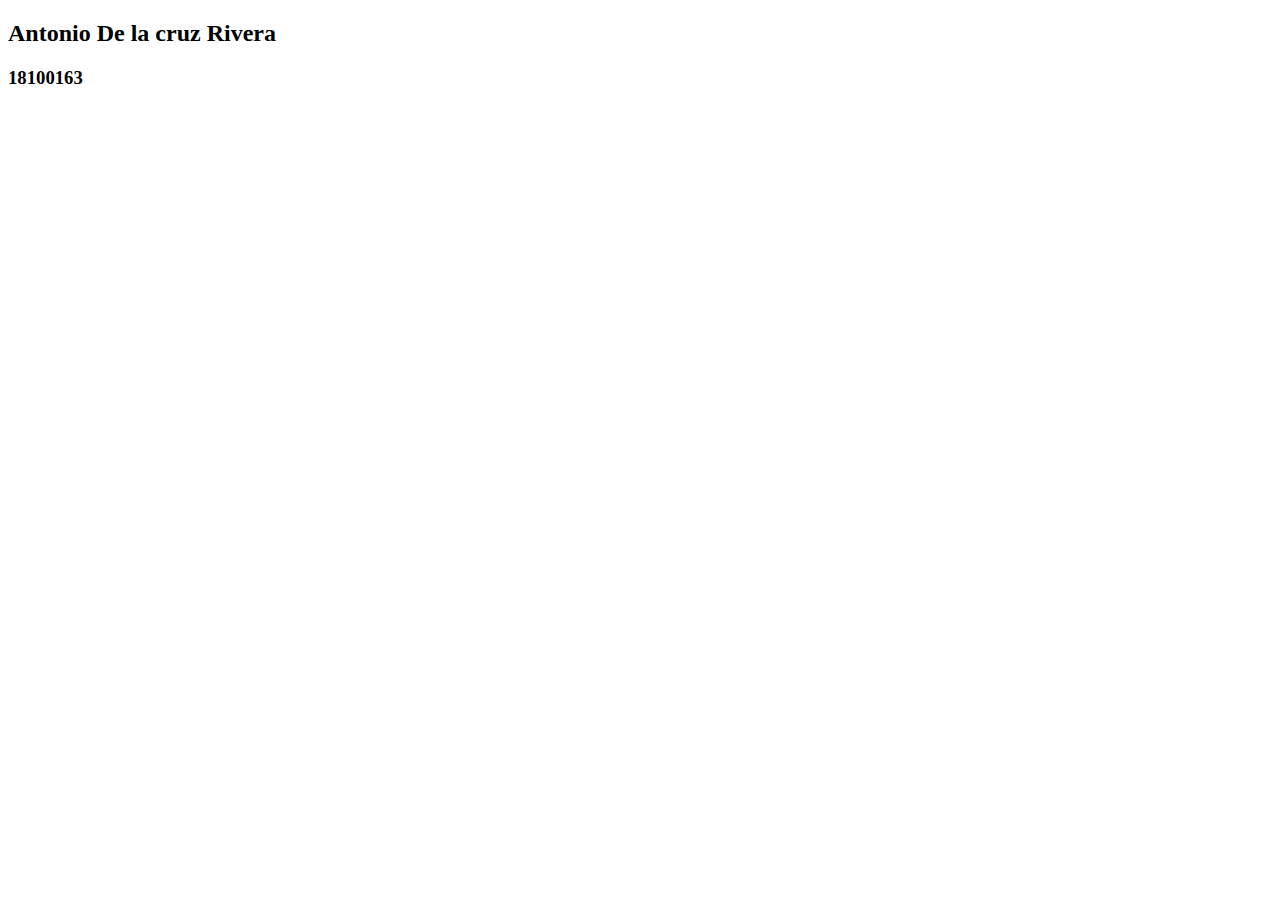
<file: ADR.html>
<!DOCTYPE html>
<html lang="en">
<head>
    <meta charset="UTF-8">
    <meta http-equiv="X-UA-Compatible" content="IE=edge">
    <meta name="viewport" content="width=device-width, initial-scale=1.0">
    <title>Document</title>
</head>
<body>
    <h2>Antonio De la cruz Rivera</h2>
    <h3>18100163</h3>
</body>
</html>
</file>
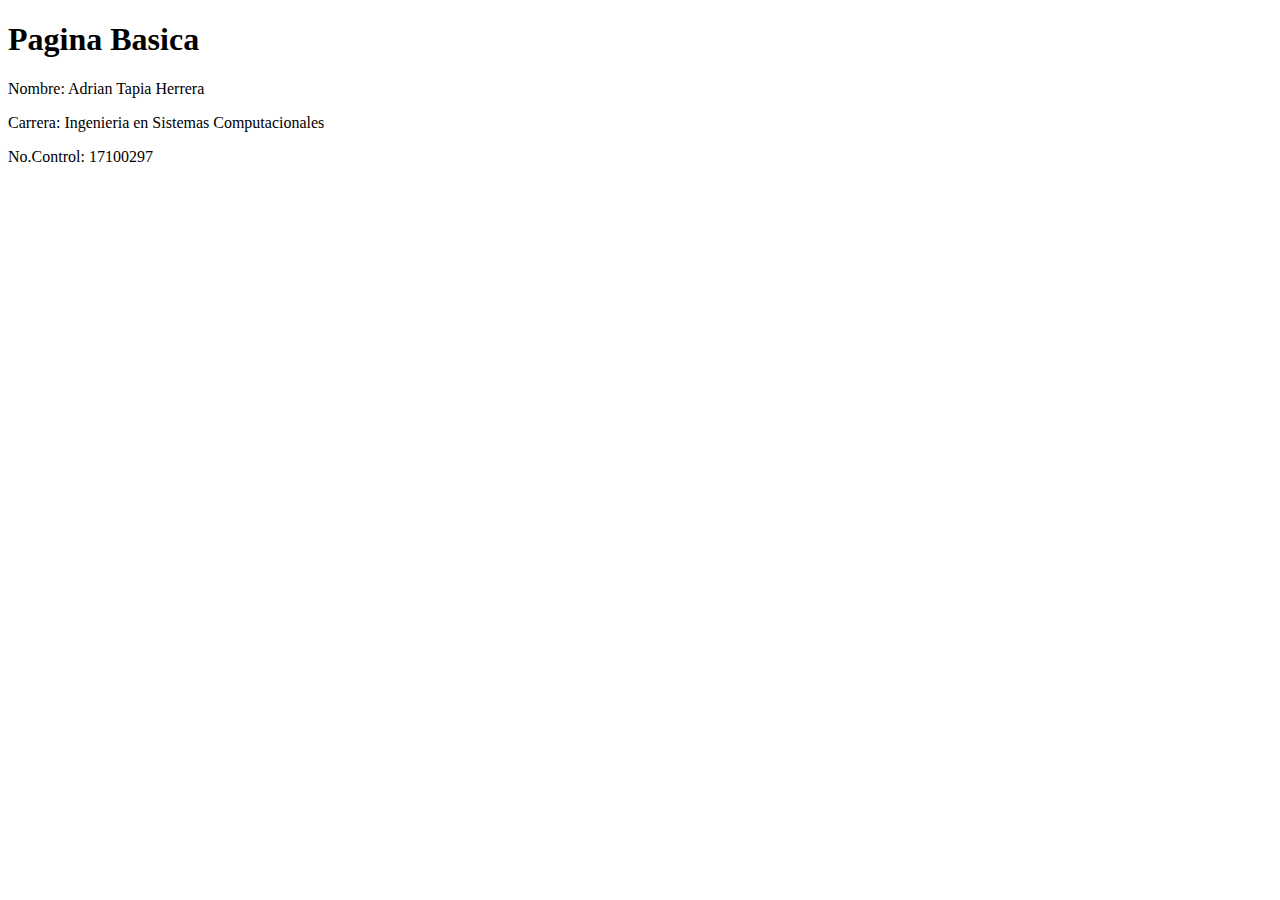
<file: ath.html>
<!DOCTYPE html>
<html lang="en">
  <head>
    <meta charset="UTF-8" />
    <meta http-equiv="X-UA-Compatible" content="IE=edge" />
    <meta name="viewport" content="width=device-width, initial-scale=1.0" />
    <title>Document</title>
  </head>
  <body>
    <h1>Pagina Basica</h1>
    <p>Nombre: Adrian Tapia Herrera</p>
    <p>Carrera: Ingenieria en Sistemas Computacionales</p>
    <p>No.Control: 17100297</p>
  </body>
</html>
</file>
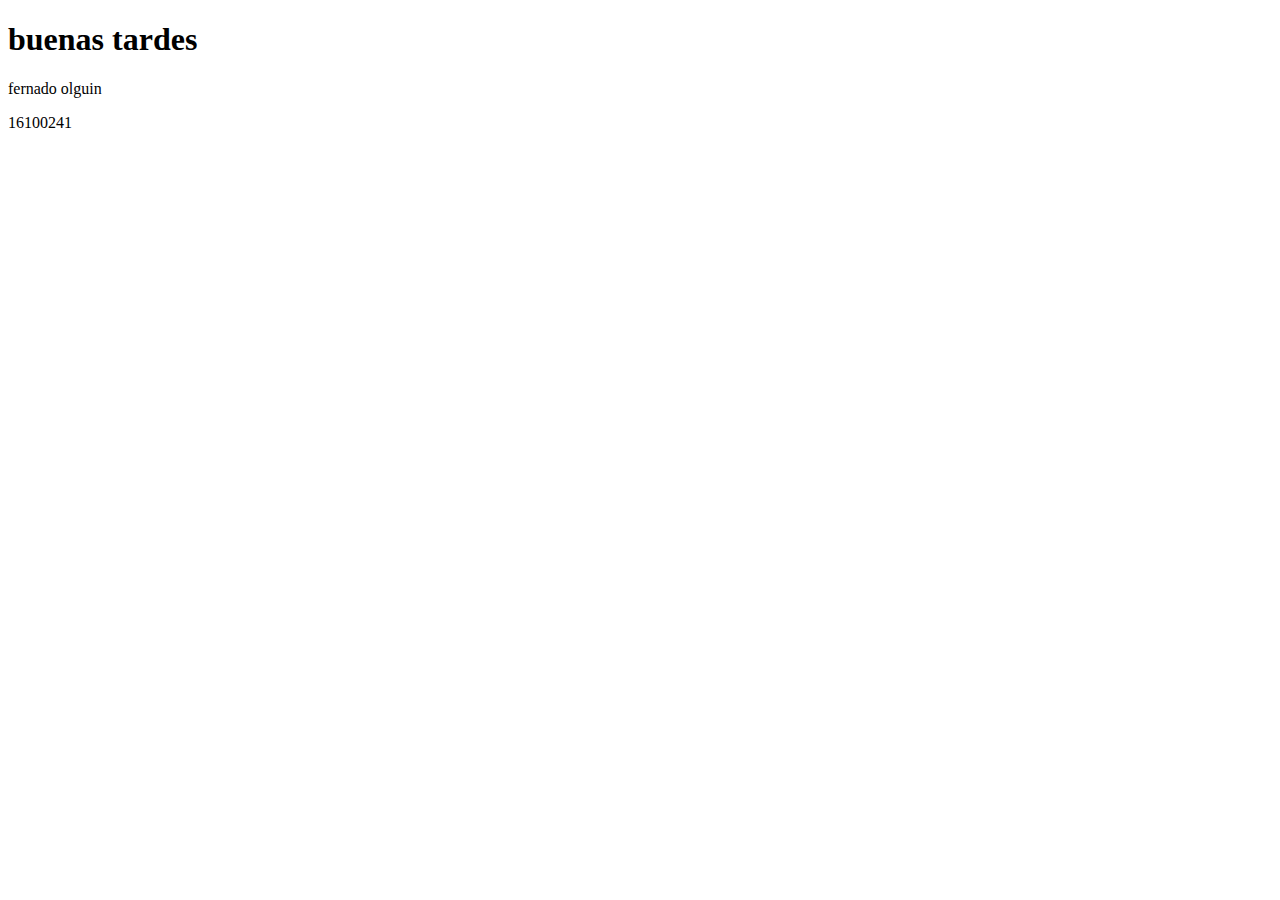
<file: FOP.html>
<!DOCTYPE html>
<html lang="en">
  <head>
    <meta charset="UTF-8" />
    <meta http-equiv="X-UA-Compatible" content="IE=edge" />
    <meta name="viewport" content="width=device-width, initial-scale=1.0" />
    <title>Document</title>
  </head>
  <body>
    <h1>buenas tardes</h1>
    <p>fernado olguin</p>
    <p>16100241</p>
  </body>
</html>
</file>
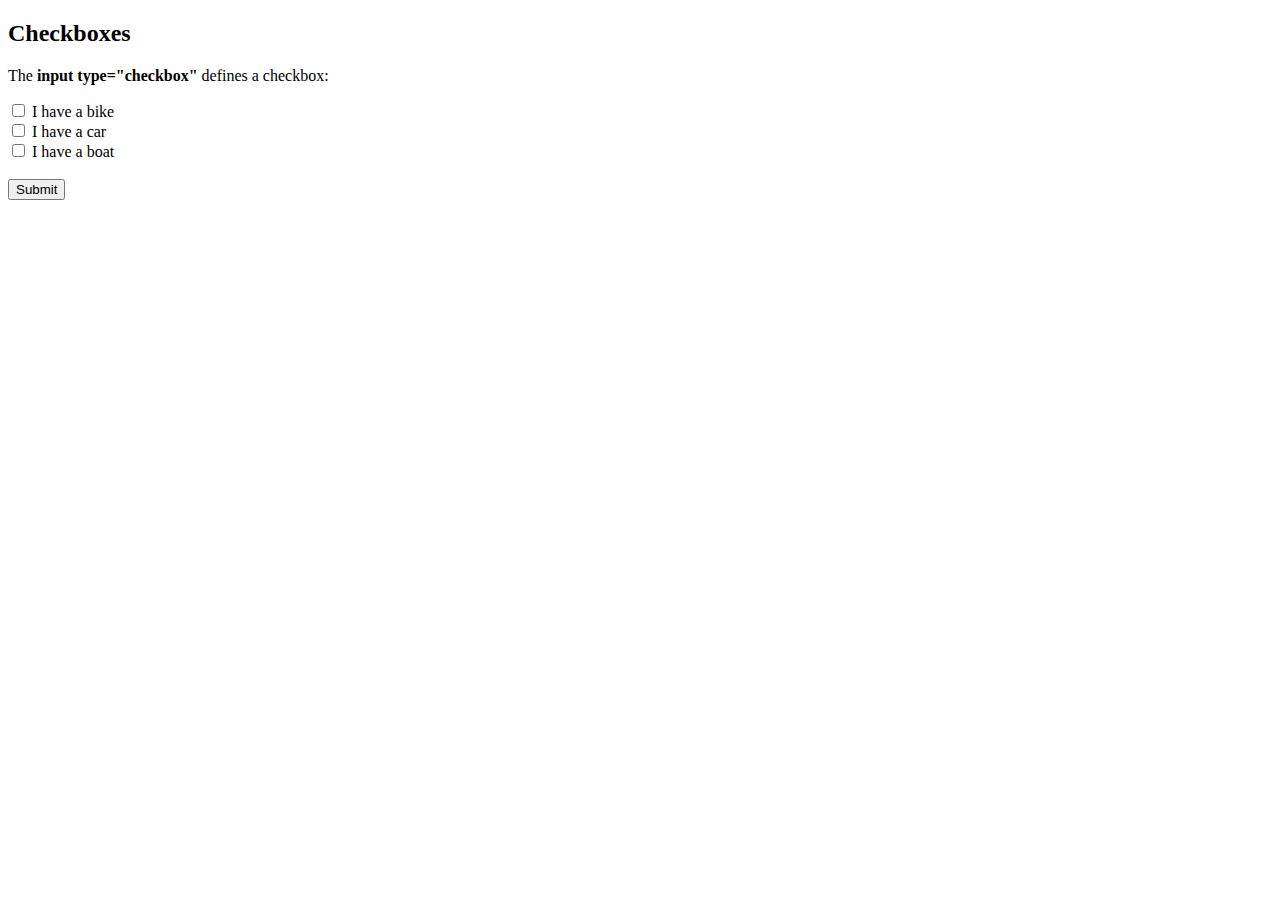
<file: JAVH.HTML>
<!DOCTYPE html>
<html lang="en">
<head>
    <meta charset="UTF-8">
    <meta http-equiv="X-UA-Compatible" content="IE=edge">
    <meta name="viewport" content="width=device-width, initial-scale=1.0">
    <title>Pagina basica</title>
</head>
<body>
    <h2>Checkboxes</h2>
<p>The <strong>input type="checkbox"</strong> defines a checkbox:</p>

<form action="/action_page.php">
  <input type="checkbox" id="vehicle1" name="vehicle1" value="Bike">
  <label for="vehicle1"> I have a bike</label><br>
  <input type="checkbox" id="vehicle2" name="vehicle2" value="Car">
  <label for="vehicle2"> I have a car</label><br>
  <input type="checkbox" id="vehicle3" name="vehicle3" value="Boat">
  <label for="vehicle3"> I have a boat</label><br><br>
  <input type="submit" value="Submit">
</form> 
</body>
</html>
</file>
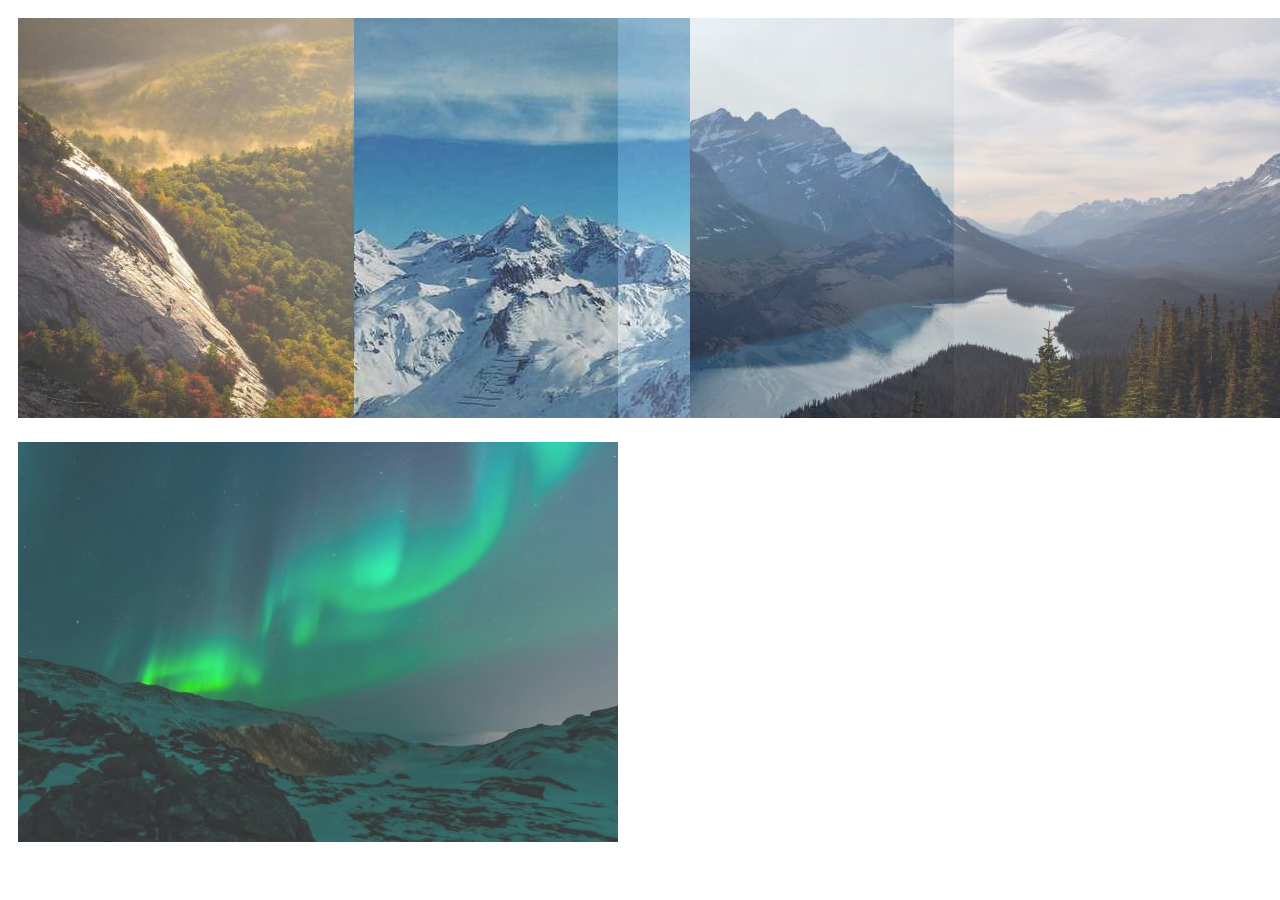
<file: jmav.html>
<!DOCTYPE html>
<html lang="en">
<head>
  <meta charset="UTF-8">
  <meta http-equiv="X-UA-Compatible" content="IE=edge">
  <meta name="viewport" content="width=device-width, initial-scale=1.0">
  <title>Galeria</title>
  <link rel="stylesheet" href="css/gallery.css">
</head>
<body>
  <!-- The grid: four columns -->
  <div class="row">
    <div class="column">
      <img src="img_nature.jpeg" alt="Nature" onclick="myFunction(this);">
    </div>
    <div class="column">
      <img src="img_snow.jpeg" alt="Snow" onclick="myFunction(this);">
    </div>
    <div class="column">
      <img src="img_mountains.jpeg" alt="Mountains" onclick="myFunction(this);">
    </div>
    <div class="column">
      <img src="img_lights.jpeg" alt="Lights" onclick="myFunction(this);">
    </div>
  </div>

  <!-- The expanding image container -->
  <div class="container">
    <!-- Close the image -->
    <span onclick="this.parentElement.style.display='none'" class="closebtn">&times;</span>

    <!-- Expanded image -->
    <img id="expandedImg" style="width:100%">

    <!-- Image text -->
    <div id="imgtext"></div>
  </div>
  <script src="js/gallery.js"></script>
</body>
</html>
</file>
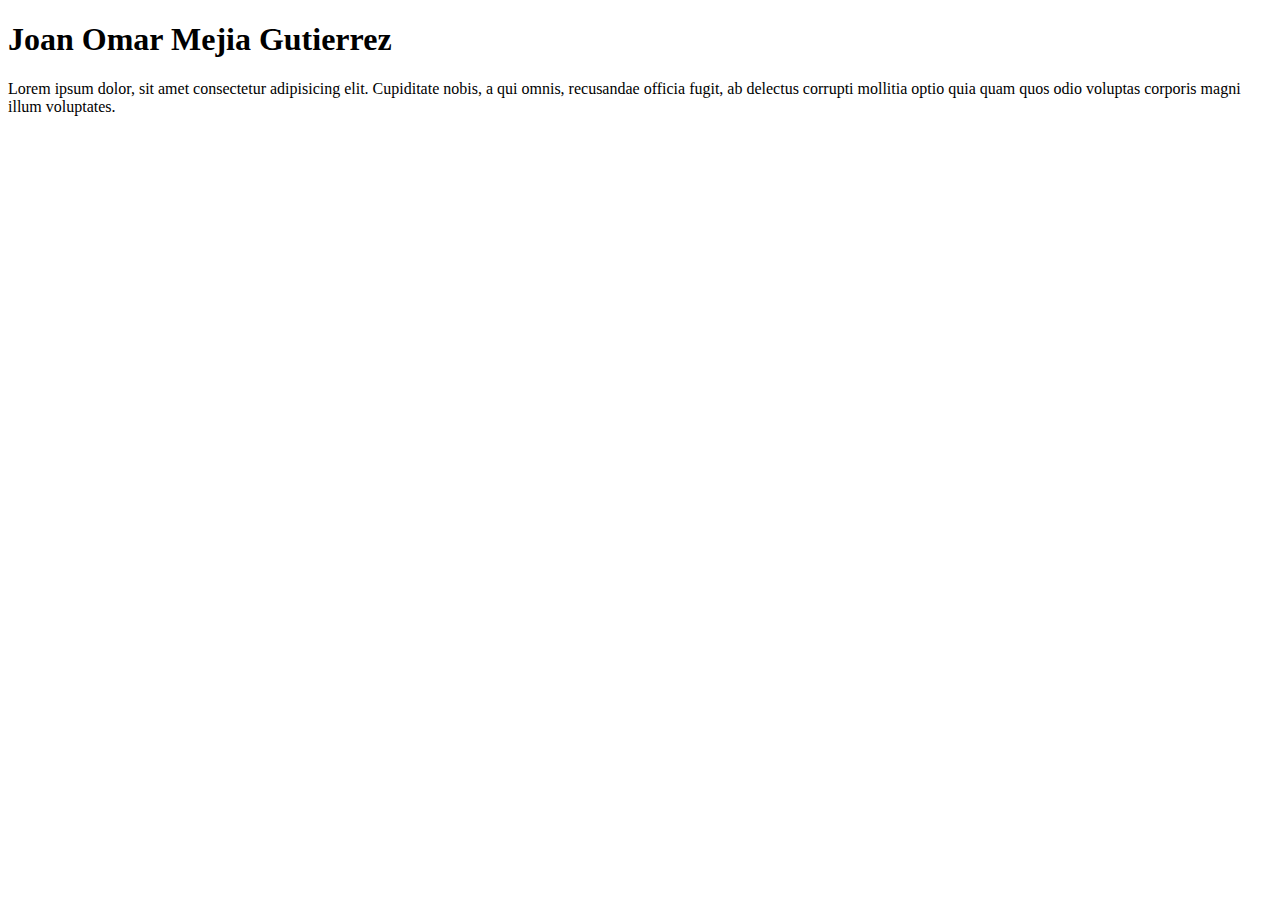
<file: JOMG.html>
<!DOCTYPE html>
<html lang="en">
<head>
    <meta charset="UTF-8">
    <meta http-equiv="X-UA-Compatible" content="IE=edge">
    <meta name="viewport" content="width=device-width, initial-scale=1.0">
    <title>Joan</title>
</head>
<body>
    <h1>Joan Omar Mejia Gutierrez</h1>
    <p>Lorem ipsum dolor, sit amet consectetur adipisicing elit. Cupiditate nobis, a qui omnis, recusandae officia fugit, ab delectus corrupti mollitia optio quia quam quos odio voluptas corporis magni illum voluptates.</p>
</body>
</html>
</file>
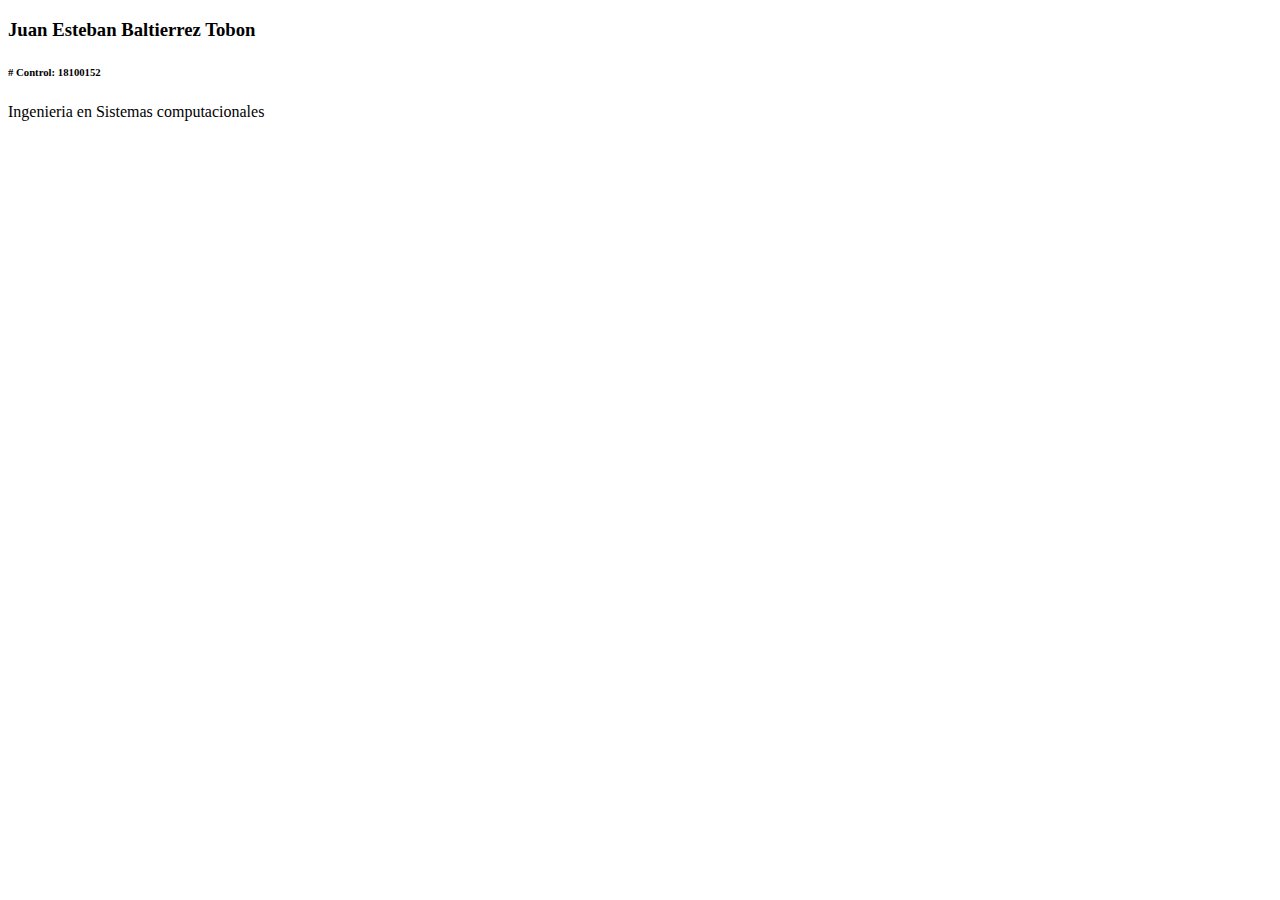
<file: JTB.html>
<!DOCTYPE html>
<html lang="en">
<head>
    <meta charset="UTF-8">
    <meta http-equiv="X-UA-Compatible" content="IE=edge">
    <meta name="viewport" content="width=device-width, initial-scale=1.0">
    <title>Document</title>
</head>
<body>
    <h3>Juan Esteban Baltierrez Tobon</h3>
    <h6># Control: 18100152</h6>
    <span>Ingenieria en Sistemas computacionales</span>
</body>
</html>
</file>
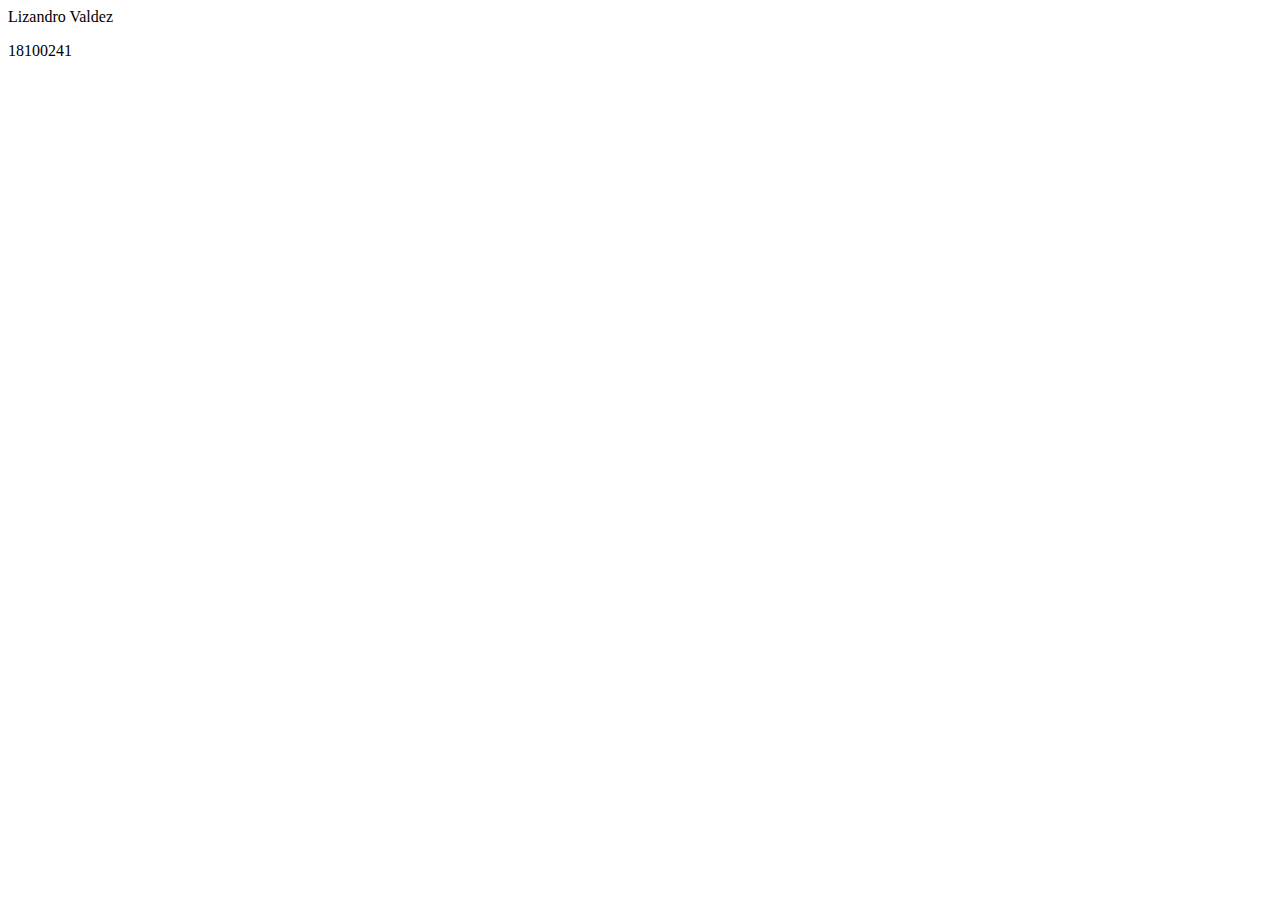
<file: Lizandro.html>
<html lang="en">
<head>
    <meta charset="UTF-8">
    <meta http-equiv="X-UA-Compatible" content="IE=edge">
    <meta name="viewport" content="width=device-width, initial-scale=1.0">
    <title>Document</title>
</head>
<body>
    <p>Lizandro Valdez</p>
    <p>18100241</p>
</body>
</html>
</file>
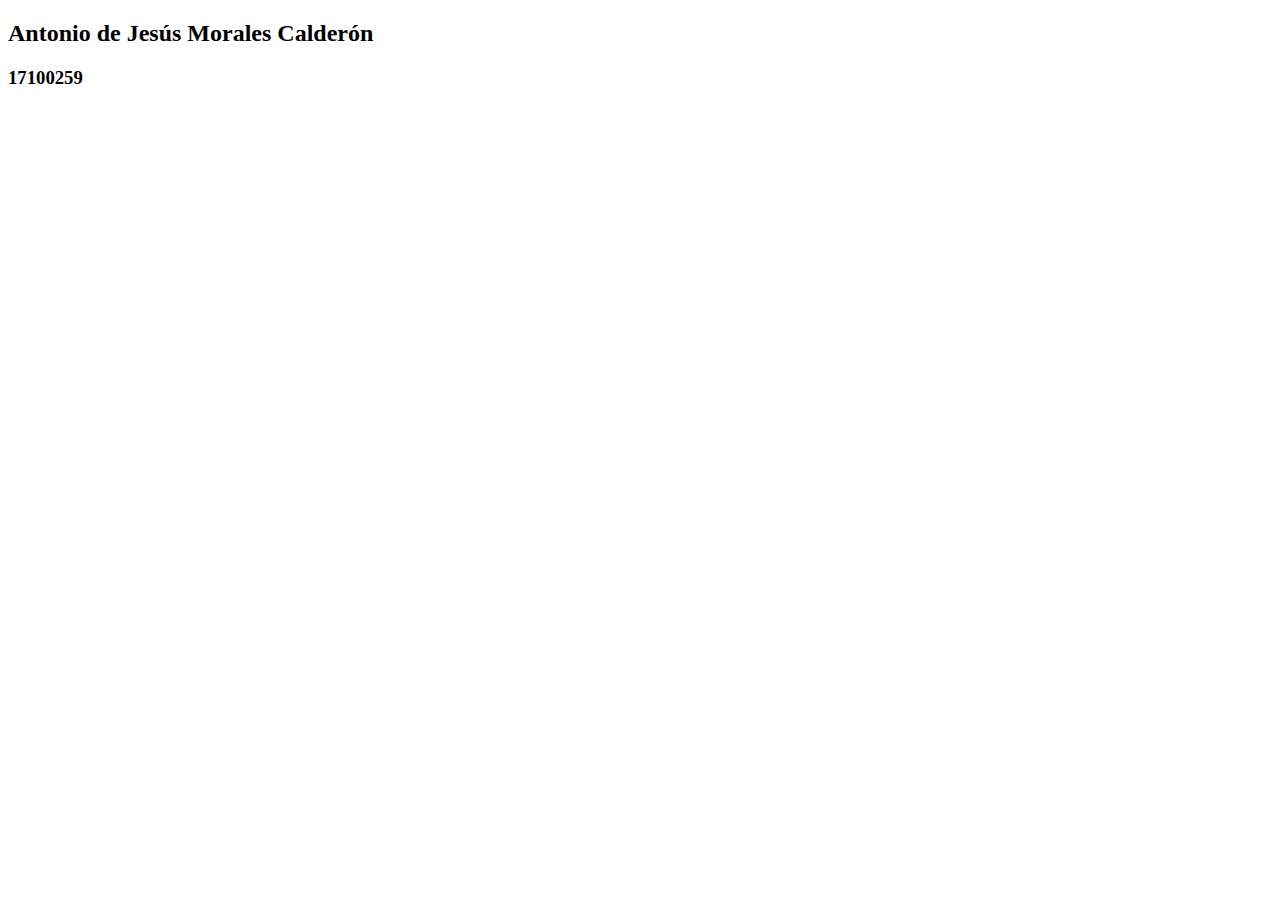
<file: MCA.html>
<!DOCTYPE html>
<html lang="en">
<head>
    <meta charset="UTF-8">
    <meta http-equiv="X-UA-Compatible" content="IE=edge">
    <meta name="viewport" content="width=device-width, initial-scale=1.0">
    <title>Document</title>
</head>
<body>
    <h2>Antonio de Jesús Morales Calderón</h2>
    <h3>17100259</h3>
</body>
</html>
</file>
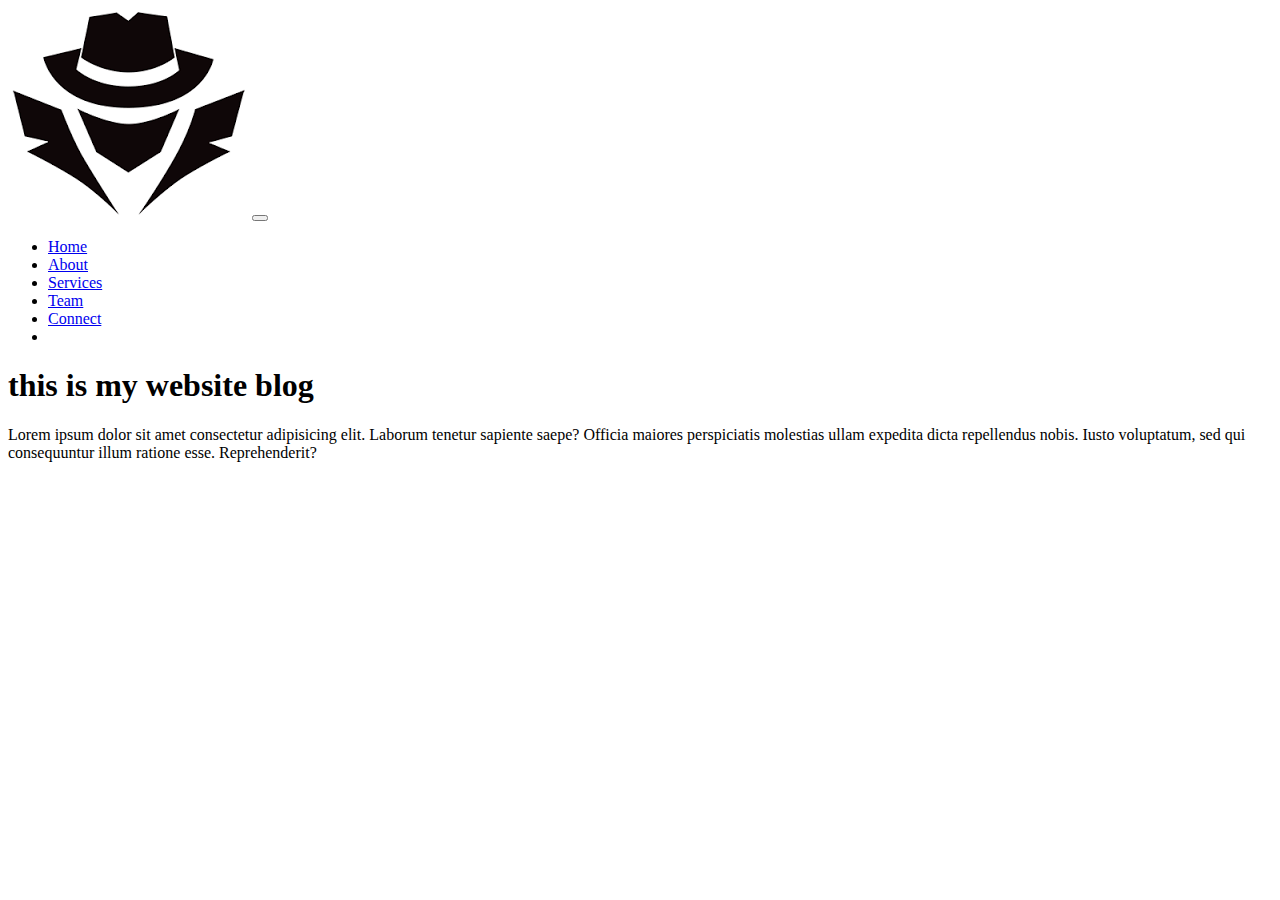
<file: test.html>
<!DOCTYPE html>
<html lang="en">
<head>
  <meta charset="UTF-8">
  <meta http-equiv="X-UA-Compatible" content="IE=edge">
  <meta name="viewport" content="width=device-width, initial-scale=1.0">
  <title>Test Page</title>
</head>
<body>
  <nav class="navbar navbar-expand-md navbar-light bg-light sticky-top">
    <div class="container-fluid">
      <a class="navbar-brand" href="#"><img src="img/logo6.jpg"></a>
      <button class="navbar-toggler" type="button" data-toggle="collapse" data-target="#navbarResponsive">
        <span class="navbar-toggler-icon"></span>
      </button>
      <div class="collapse navbar-collapse" id="navbarResponsive">
        <ul class="navbar-nav ml-auto">
          <li class="nav-item active">
            <a class="nav-link" href="#">Home</a>
          </li>
          <li class="nav-item">
            <a class="nav-link" href="#">About</a>
          </li>
          <li class="nav-item">
            <a class="nav-link" href="#">Services</a>
          </li>
          <li class="nav-item">
            <a class="nav-link" href="#">Team</a>
          </li>
          <li class="nav-item">
            <a class="nav-link" href="#">Connect</a>
          </li>
          <li class="nav-item">
          </li>
        </ul>
      </div>
    </div>
  </nav>
  <h1>this is my website blog</h1>
  <p>
    Lorem ipsum dolor sit amet consectetur adipisicing elit. Laborum tenetur sapiente saepe? Officia maiores perspiciatis molestias ullam expedita dicta repellendus nobis. Iusto voluptatum, sed qui consequuntur illum ratione esse. Reprehenderit?
  </p>
</body>
</html>
</file>
<file: css/gallery.css>
/* The grid: Four equal columns that floats next to each other */
.column {
  float: left;
  width: 25%;
  padding: 10px;
}

/* Style the images inside the grid */
.column img {
  opacity: 0.8;
  cursor: pointer;
}

.column img:hover {
  opacity: 1;
}

/* Clear floats after the columns */
.row:after {
  content: "";
  display: table;
  clear: both;
}

/* The expanding image container (positioning is needed to position the close button and the text) */
.container {
  position: relative;
  display: none;
}

/* Expanding image text */
#imgtext {
  position: absolute;
  bottom: 15px;
  left: 15px;
  color: white;
  font-size: 20px;
}

/* Closable button inside the image */
.closebtn {
  position: absolute;
  top: 10px;
  right: 15px;
  color: white;
  font-size: 35px;
  cursor: pointer;
}
</file>
